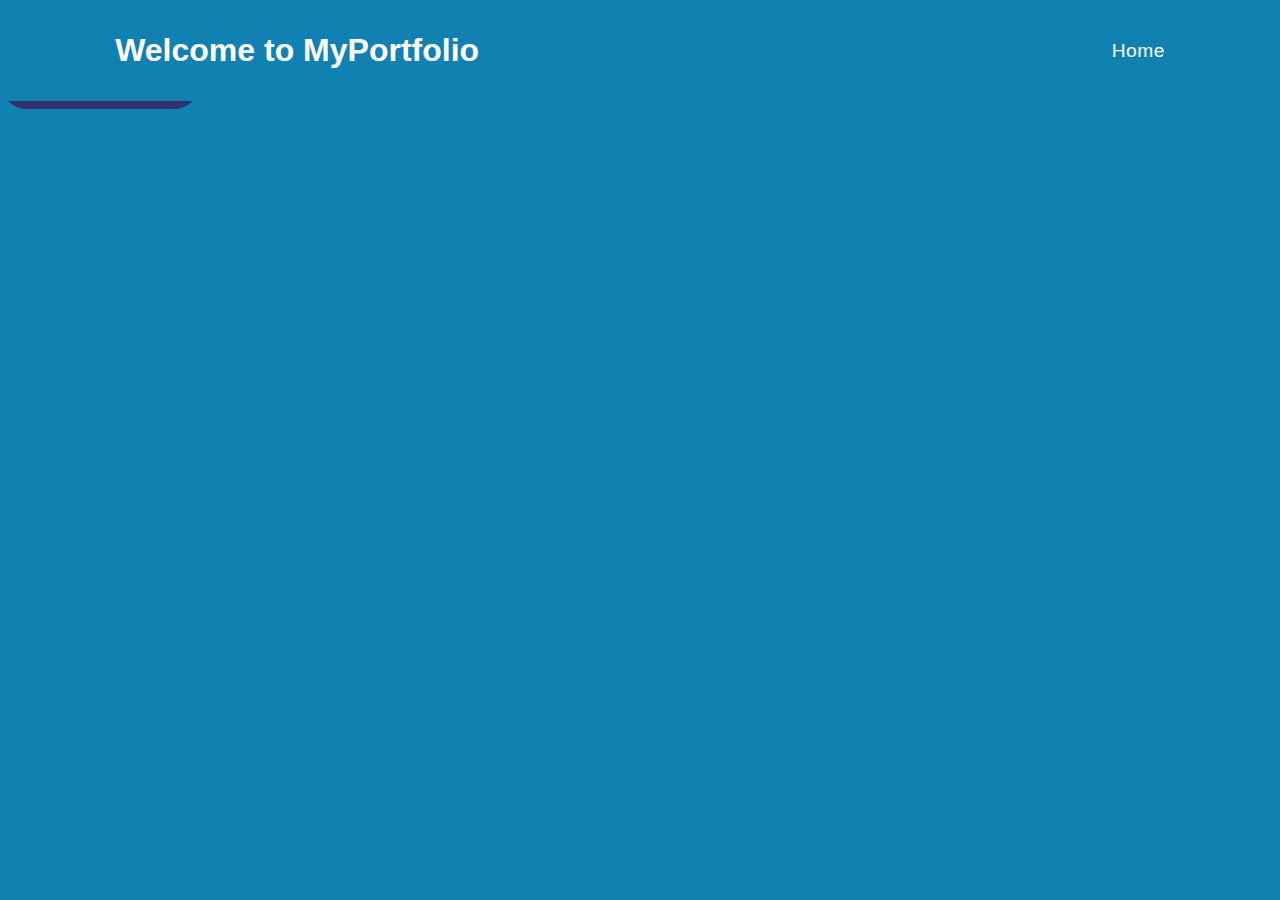
<file: portfolio web/submit.html>
<!DOCTYPE html>
<html lang="en">
<head>
    <meta charset="UTF-8">
    <meta http-equiv="X-UA-Compatible" content="IE=edge">
    <meta name="viewport" content="width=device-width, initial-scale=1.0">
    <title>Submission Successful</title>
    <link rel="stylesheet" href="./style.css">
    <link href='https://unpkg.com/boxicons@2.1.4/css/boxicons.min.css' rel='stylesheet'>
</head>
<body>
    <header class="header">
        <a href="#" class="logo">Welcome to My<span>Portfolio</span></a>
        <i class='bx bx-menu' id="menu-icon"></i>
        <nav class="navbar">
            <a href="./index.html">Home</a>
        </nav>
    </header>
    
    <main class="subm" id="subm">
        <div class="subm-content">
            <h1 class="heading">Thank You</h1>
            <p><span>Form submitted successfully!</span></p>
        </div>
        <a href="./index.html" class="btn">Go Back Home</a>
    </main>
    
    <!-- Custom JS -->
    <script src="./script.js"></script>
</body>
</html>
</file>
<file: portfolio web/style.css>
* {
    margin: 0;
    font-family: 'Gill Sans', 'Gill Sans MT', Calibri, 'Trebuchet MS', sans-serif;
    box-sizing: border-box;
    text-decoration: none;
    border: none;
    outline: none;
    scroll-behavior: smooth;
}

:root {
    --bg-color: #1181B2;
    --bg-second-color: #45a8d2;
    --text-color: #fff;
    --main-color: #323271;
}

html {
    overflow-X: hidden;
}

body {
    background: var(--bg-color);
    color: var(--text-color);
}

section {
    min-height: 100vh;
    padding: 10rem 9% 2rem;
}

.header {
    position: fixed;
    top: 0;
    left: 0;
    width: 100%;
    padding: 2rem 9%;
    background-color: var(--bg-color);
    display: flex;
    justify-content: space-between;
    align-items: center;
    z-index: 100;
}

.header.sticky {
    border-bottom: .1rem solid rgba(0, 0, 0, 0.2);
}

.tube {
    position: relative;
    color: var(--main-color);
    width: 100%;
    text-align: center;
    animation: glow 1s ease-in-out alternate-reverse;
}

.logo {
    color: var(--text-color);
    font-size: 2rem;
    font-weight: 600;
    cursor: default;
}

.navbar a {
    text-decoration: none;
    color: var(--text-color);
    font-size: 1.2rem;
    margin-left: 4rem;
    letter-spacing: 0.5px;
}

.navbar a:hover,
.navbar a.active {
    color: var(--main-color);
}

#menu-icon {
    font-size: 2rem;
    color: var(--text-color);
    display: none;
}

.home {
    display: flex;
    justify-content: center;
    align-items: center;
}

.home-img img {
    width: 35vw;
    animation: floatimage 4s ease-in-out infinite;
}

@keyframes floatimage {
    0% {
        transform: translate3d(0, 0, 0);
    }
    50% {
        transform: translate3d(2rem, 2rem, 2rem);
    }
    100% {
        transform: translate3d(0, 0, 0);
    }
}

.home-content h3 {
    font-size: 2rem;
    font-weight: 700;
}

.home-content h1 {
    color: var(--main-color);
    font-size: 3.5rem;
    font-weight: 700;
}

.home-content p {
    font-size: 1.6rem;
}

.social-media a {
    display: inline-flex;
    justify-content: center;
    align-items: center;
    width: 4rem;
    height: 4rem;
    background: transparent;
    border: .2rem solid var(--main-color);
    border-radius: 25%;
    font-size: 2rem;
    color: var(--main-color);
    margin: 3rem 1.5rem 3rem 0;
    transition: .5s ease;
}

.social-media a:hover {
    background-color: var(--main-color);
    color: var(--bg-color);
    box-shadow: 0 0 1rem var(--main-color);
}

.btn {
    display: inline-block;
    padding: 1rem 2.8rem;
    background: var(--main-color);
    border-radius: 4rem;
    color: var(--bg-second-color);
    font-size: 1.2rem;
    font-weight: 600;
    transition: box-shadow .5s ease;
}

.btn:hover {
    box-shadow: 0 0 1rem var(--main-color);
}

.about {
    display: flex;
    justify-content: center;
    align-items: center;
    gap: 2rem;
    background: var(--bg-second-color);
    padding: 4rem;
    border-radius: 12px;
    box-shadow: 0 2px 10px rgba(0, 0, 0, 0.1);
}

.about-img img {
    width: 35vw;
    border-radius: 10px;
    box-shadow: 0 4px 10px rgba(0, 0, 0, 0.2);
}

.about-content {
    max-width: 600px;
}

.about-content h2 {
    font-size: 2.8rem;
    text-align: left;
    line-height: 1.2;
    color: var(--main-color);
}

.about-content h3 {
    font-size: 2rem;
    margin-bottom: 1rem;
}

.about-content p {
    font-size: 1.6rem;
    margin: 2rem 0;
    color: #444;
}

.about-content ul {
    list-style-type: none;
    padding-left: 0;
}

.about-content ul li {
    margin: 1rem 0;
    padding-left: 1.5rem;
    position: relative;
}

.about-content ul li:before {
    content: "✓"; /* Check icon */
    color: var(--main-color);
    position: absolute;
    left: 0;
}

.skill {
    background-color: var(--bg-color);
}

.skill h2 {
    font-size: 2.8rem;
    margin-bottom: 4rem;
}

.skill-container {
    margin: 4rem;
    padding: 2rem;
    display: grid;
    grid-template-columns: repeat(3, 1fr);
    align-items: center;
    gap: 2.5rem;
    border-style: outset;
    border-radius: 12px;
    border-color: var(--bg-second-color);
    animation: floatcontainer 4s ease-in-out infinite;
}

@keyframes floatcontainer {
    0% {
        transform: translateY(0);
    }
    50% {
        transform: translateY(2rem);
    }
    100% {
        transform: translateY(0);
    }
}

.skill-container .skill-box {
    position: relative;
    background: var(--bg-second-color);
    display: flex;
    flex-direction: column;
}

.skill-box i {
    display: flex;
    justify-content: center;
    align-items: center;
    width: 4rem;
    height: 4rem;
    background: transparent;
    border: .2rem solid var(--main-color);
    border-radius: 25%;
    font-size: 2rem;
    color: var(--main-color);
    margin: 1rem 0 1rem 1rem;
}

.skill-box h3 {
    margin: 0 0 1rem 1rem;
}

.skill-box p {
    margin: 0 1rem 1rem 1rem;
}

.project {
    background-color: var(--bg-second-color);
}

.project h2 {
    margin-bottom: 4rem;
}

.project-container {
    margin: 4rem;
    display: grid;
    grid-template-columns: repeat(2, 1fr);
    align-items: center;
    gap: 2.5rem;
}

.project-container .project-box {
    position: relative;
    border-radius: 2rem;
    overflow: hidden;
    display: flex;
}

.project-box img {
    width: 100%;
    transition: .5s ease;
}

.project-box:hover img {
    transform: scale(1.1);
}

.project-box .project-layer {
    position: absolute;
    bottom: 0;
    left: 0;
    width: 100%;
    height: 100%;
    background: linear-gradient(rgba(0, 0, 0, 0.1), var(--main-color));
    display: flex;
    gap: 2.5rem;
    justify-content: center;
    align-items: center;
    flex-direction: column;
    text-align: center;
    padding: 0 4rem;
    transform: translateX(100%);
    transition: .5s ease;
}

.project-box:hover .project-layer {
    transform: translateX(0);
}

.project-layer h4 {
    font-size: 1.5rem;
}

.project-layer p {
    font-size: 1rem;
    margin: .3rem 0 1rem;
}

.project-layer a {
    display: inline-flex;
    justify-content: center;
    align-items: center;
    width: 4rem;
    height: 4rem;
    background-color: var(--text-color);
    border-radius: 25%;
}

.project-layer a i {
    font-size: 2rem;
    color: var(--bg-second-color);
}

.contact h2 {
    margin-bottom: 3rem;
}

.contact form {
    max-width: 70rem;
    margin: 1rem auto;
    text-align: center;
    margin-bottom: 3rem;
}

.contact form .input-box {
    display: flex;
    justify-content: space-between;
    flex-wrap: wrap;
}

.contact form .input-box input,
.contact form textarea {
    width: 100%;
    padding: 1.5rem;
    font-size: 1.6rem;
    color: var(--text-color);
    background-color: var(--bg-second-color);
    border-radius: 5px;
    border: none;
    margin: 1rem 0;
}

.contact form textarea {
    height: 10rem;
}

.contact form button {
    padding: 1rem 2rem;
    border: none;
    border-radius: 5px;
    background-color: var(--main-color);
    color: var(--bg-color);
    font-size: 1.6rem;
    cursor: pointer;
}

.contact form button:hover {
    background-color: rgba(255, 255, 255, 0.8);
}
.btn {
    display: inline-block;
    padding: 1rem 2.8rem;
    background: var(--main-color);
    border-radius: 4rem;
    color: var(--bg-second-color);
    font-size: 1.2rem;
    font-weight: 600;
    text-align: center;
    transition: box-shadow 0.5s ease, background-color 0.3s ease;
    text-decoration: none; /* Remove underline from link */
}

.btn:hover {
    box-shadow: 0 0 1rem var(--main-color);
    background-color: var(--bg-second-color); /* Change background color on hover */
    color: var(--main-color); /* Change text color on hover */
}

.btn:active {
    transform: scale(0.98); /* Slightly reduce size on click */
}
.cv-selector {
    display: flex;
    align-items: center; /* Center items vertically */
    gap: 1rem; /* Space between elements */
}

.cv-selector select {
    width: auto; /* Adjust as needed */
    padding: 1rem;
    font-size: 1.2rem;
    border: 2px solid var(--main-color);
    border-radius: 8px;
    background: var(--bg-second-color);
    color: var(--text-color);
    cursor: pointer;
    appearance: none; /* Remove default styling */
}

.btn {
    padding: 1rem 2rem; /* Adjust button size */
    background: var(--main-color);
    border-radius: 4rem;
    color: var(--bg-second-color);
    font-size: 1.2rem;
    font-weight: 600;
    cursor: pointer;
    transition: box-shadow 0.5s ease;
}

.btn:hover {
    box-shadow: 0 0 1rem var(--main-color);
}
footer {
    background-color: #2c3e50; /* Dark background */
    color: white; /* White text */
    text-align: center; /* Center text */
    padding: 20px 0; /* Padding */
}

.footer-content {
    max-width: 1200px; /* Max width for content */
    margin: 0 auto; /* Center content */
    padding: 0 20px; /* Side padding */
}

.footer-icons {
    margin-top: 10px; /* Space above icons */
}

.footer-icons a {
    color: white; /* Icon color */
    margin: 0 10px; /* Space between icons */
    font-size: 20px; /* Icon size */
    transition: color 0.3s; /* Smooth color transition */
}

.footer-icons a:hover {
    color: #3498db; /* Change color on hover */
}
</file>
